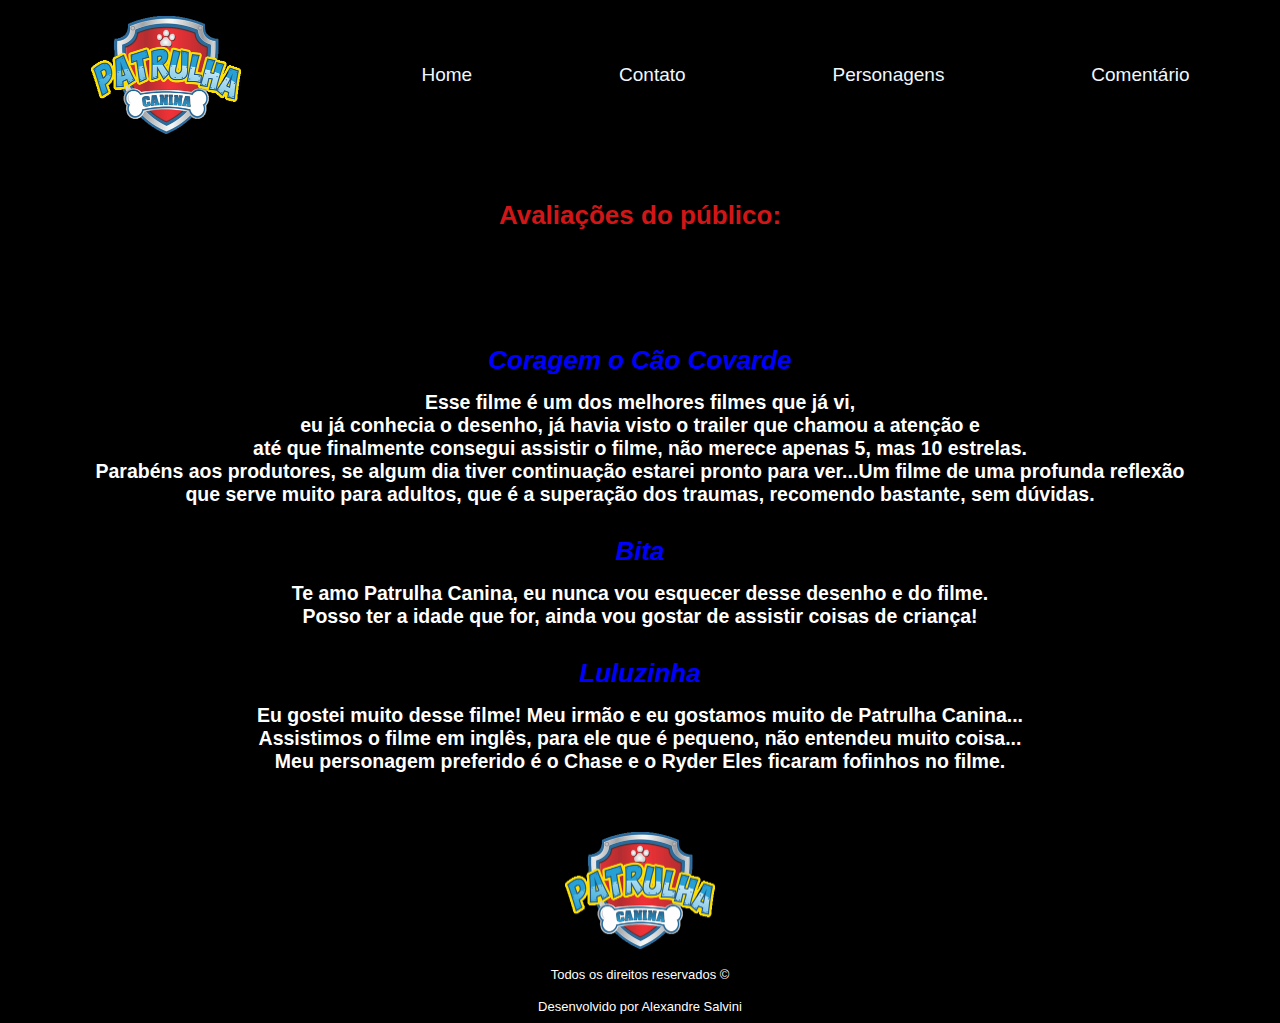
<file: Comentario.html>
<!DOCTYPE html>
<html lang="en">

<head>
    <meta charset="UTF-8">
    <meta name="viewport" content="width=device-width, initial-scale=1.0">
    <title>Document</title>
    <link rel="stylesheet" href="./comentario.css" />
</head>

<body>
    <header>
        <img id="logo" src="./patrulha-canina-logo-DCA9617A2B-seeklogo.com-removebg-preview.png" />
        <nav>
            <ul>
                <a href="./index.html">
                    <li>Home</li>
                </a>

                <a href="./contato1.html">
                    <li>Contato</li>
                </a>

                <a href="./personagens.html">
                    <li>Personagens</li>
                </a>

                <a href="./Comentario.html">
                    <li>Comentário</li>
                </a>
            </ul>
        </nav>
    </header>

    <div id="comentario">

    <div>
        <h1 class="top">Avaliações do público:</h1>
    </div>

    <br> <br> <br>
    <div class="coragem">
        <h1><i><b>Coragem o Cão Covarde</b></i></h1>
        <br>
        <h2>Esse filme é um dos melhores filmes que já vi, <br> eu já conhecia o desenho, já havia visto o trailer que
            chamou a atenção e <br> até que finalmente consegui assistir o filme, não merece apenas 5, mas 10 estrelas.
            <br> Parabéns aos produtores, se algum dia tiver continuação estarei pronto para ver...Um filme de uma
            profunda reflexão<br> que serve muito para adultos, que é a superação dos traumas, recomendo bastante, sem
            dúvidas.</h2>
    </div>

    <br><br>

    <div class="bita">
        <h1><i><b>Bita</b></i></h1>
        <br>
        <h2>Te amo Patrulha Canina, eu nunca vou esquecer desse desenho e do filme.<br> Posso ter a idade que for, ainda
            vou gostar de assistir coisas de criança!</h2>
    </div>

    <br><br>

    <div class="luluzinha">
    <h1><i><b>Luluzinha</b></i></h1>
    <br>
    <h2>Eu gostei muito desse filme!
        Meu irmão e eu gostamos muito de Patrulha Canina...<br>
        Assistimos o filme em inglês, para ele que é pequeno, não entendeu muito coisa...<br>
        Meu personagem preferido é o Chase e o Ryder
        Eles ficaram fofinhos no filme.</h2>
</div>
<footer>
    <img style="object-fit: contain;" id="logo"
        src="./patrulha-canina-logo-DCA9617A2B-seeklogo.com-removebg-preview.png" />
    <span> Todos os direitos reservados ©</span>
    <span> Desenvolvido por Alexandre Salvini</span>
    <nav class="footer-navigation">
        <ul class="footer-list">
            <a href="./index.html">
                <li>Home</li>
            </a>
            <a href="./contato1.html">
                <li>Contato</li>
            </a>
            <a href="./personagens.html">
                <li>Personagens</li>
            </a>
            <a href="./Comentario.html">
                <li>Comentário</li>
            </a>
        </ul>
    </nav>
</footer>

    </div>
</file>
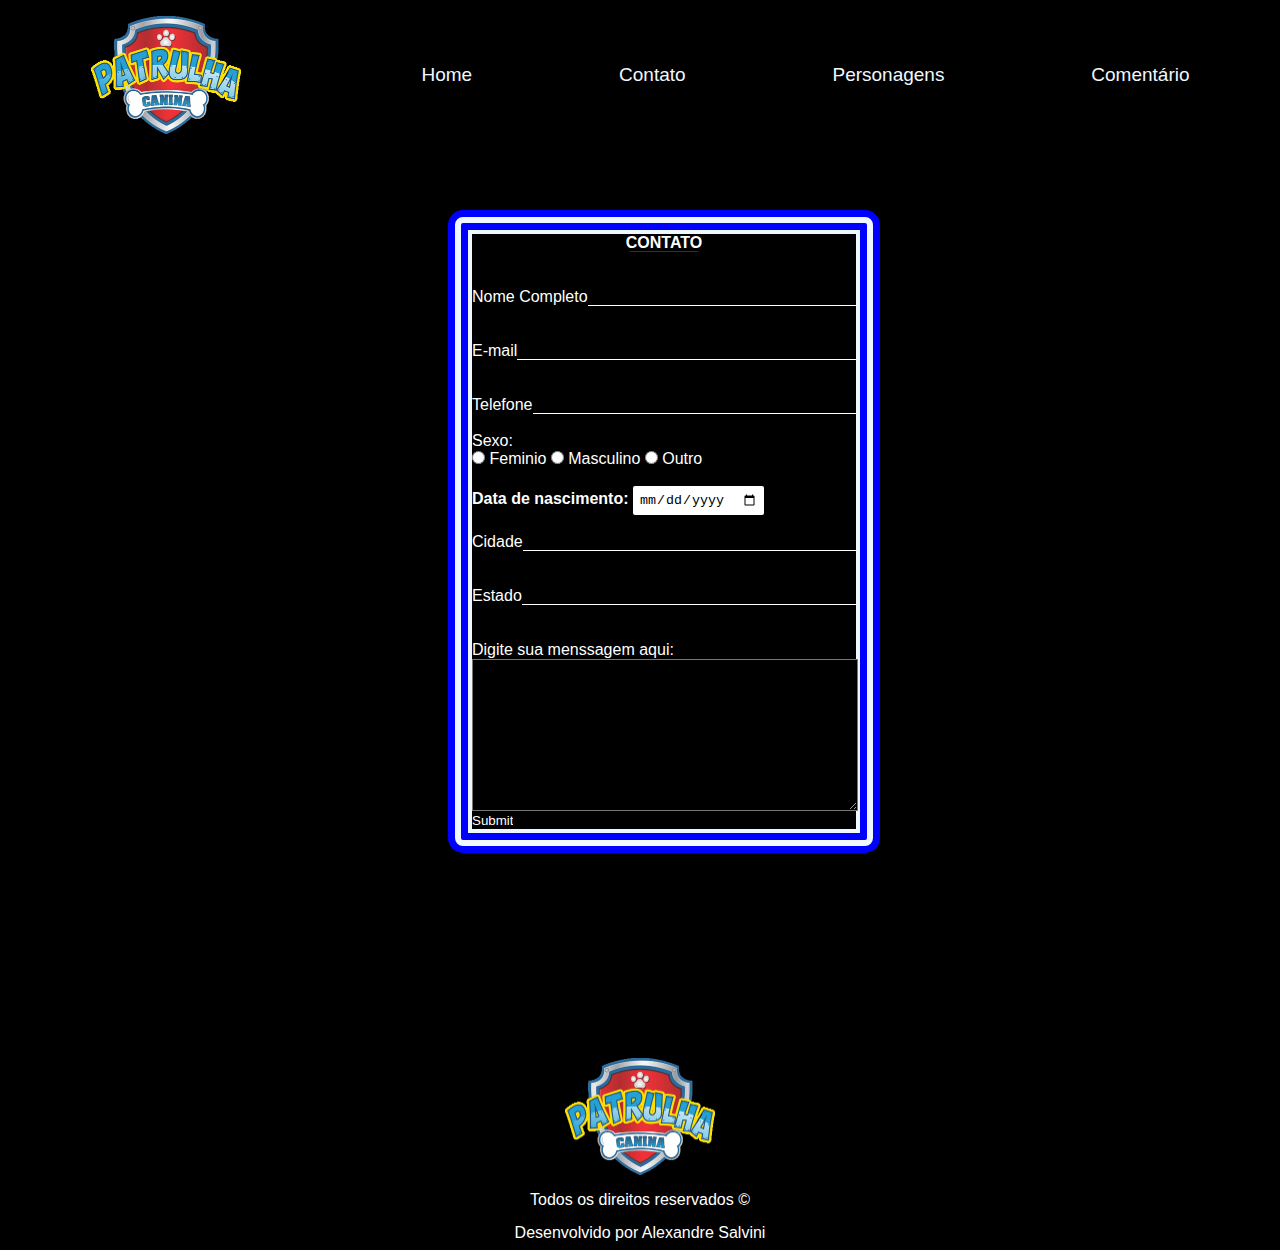
<file: contato1.html>
<!DOCTYPE html>
<html lang="en">

<head>
    <meta charset="UTF-8">
    <meta name="viewport" content="width=device-width, initial-scale=1.0">
    <title>Contato</title>
    <link rel="stylesheet" href="./Contato.css" />

</head>
<header>
    <img id="logo" src="./patrulha-canina-logo-DCA9617A2B-seeklogo.com-removebg-preview.png" />
    <nav>
        <ul>
            <a href="./index.html">
                <li>Home</li>
            </a>
            <a href="./contato1.html">
                <li>Contato</li>
            </a>
            <a href="./personagens.html">
                <li>Personagens</li>
            </a>
            <a href="./Comentario.html">
                <li>Comentário</li>
            </a>
        </ul>
    </nav>

<body>

    <div class="box">
        <form action="./contato1.html">
            <fieldset>
                <Legend><B>CONTATO</B></Legend>
                <br><br>
                <DIV class="inputbox">
                    <input type="text" name="name" id="name" class="inputUser" required>
                    <label for="NOME" class="labelInput">Nome Completo</label>
                </DIV>
                <br><br>
                <DIV class="inputbox">
                    <input type="text" name="email" id="email" class="inputUser" required>
                    <label for="email" class="labelInput">E-mail</label>
                </DIV>
                <br><br>
                <DIV class="inputbox">
                    <input type="tel" name="telefone" id="telefone" class="inputUser" required>
                    <label for="telefone" class="labelInput">Telefone</label>
                </DIV>
                <br>
                <p>Sexo:</p>
                <input type="radio" id="feminino" name="genero" value="feminino" required>
                <label for="feminio">Feminio</label>
                <input type="radio" id="masculino" name="genero" value="masculino" required>
                <label for="masculino">Masculino</label>
                <input type="radio" id="outro" name="genero" value="outro" required>
                <label for="outro">Outro</label>
                <br><br>
                <label for="data_nascimento"><b>Data de nascimento:</b></label>
                 <input type="date" name="data_nascimento" id="data_nascimento" required>
 
                    <br><br>
                    <DIV class="inputbox">
                        <input type="text" name="cidade" id="cidade" class="inputUser" required />
                        <label for="cidade" class="labelInput">Cidade</label>
                    </DIV>
                    <br><br>
                    <DIV class="inputbox">
                        <input type="text" name="estado" id="estado" class="inputUser" required />
                        <label for="estado" class="labelInput">Estado</label>
                    </DIV>
                    <br><br>
                    <DIV class="inputbox">
                        <label for="menssagem">Digite sua menssagem aqui:</label>
                        <textarea style="display: block;" name="menssagem" id="menssagem" cols="30"
                            rows="10"></textarea>
                    </DIV>
                    <input type="submit" name="submit" id="submit">
                </DIV>
              </fieldset>
        </form>
    </div>
</header>
        <footer>
            <img style="object-fit: contain;" id="logo"
                src="./patrulha-canina-logo-DCA9617A2B-seeklogo.com-removebg-preview.png" />
            <span> Todos os direitos reservados ©</span>
            <span> Desenvolvido por Alexandre Salvini</span>
            <nav class="footer-navigation">
                <ul class="footer-list">
                    <a href="./index.html">
                        <li>Home</li>
                    </a>
                    <a href="./contato1.html">
                        <li>Contato</li>
                    </a>
                    <a href="./personagens.html">
                        <li>Personagens</li>
                    </a>
                    <a href="./Comentario.html">
                        <li>Comentário</li>
                    </a>
                </ul>
            </nav>
        </footer>
</body>

</html>
</file>
<file: comentario.css>
* {
    margin: 0;
    padding: 0;
    background-color: black;
    list-style: none;
    text-decoration: none;
}

header {
    height: 150px;
    display: flex;
    justify-content: space-around;
    align-items: center;
}

nav {
    width: 60%;
}

ul {
    display: flex;
    width: 100%;
    justify-content: space-between;
}

li {
    list-style: none;
    color: aliceblue;
    cursor: pointer;
    font-size: 19px;
    transition: .5s;
    font-family: Verdana, Geneva, Tahoma, sans-serif
}

li:hover {
    color: #d21617;
}

#logo {
    width: 150px;
    height: auto;

}
div{
    color: #fff;
    margin-top: 50px 50px;
}

h1{
    color: blue;
}

.top{
    color: #d21617;
    height: 100px;
    margin-top: 50px;
    position: relative;
}

#comentario{
    text-align: center;
    font-family: Verdana, Geneva, Tahoma, sans-serif;
    font-size: small;
    
}

footer{
    height: 200px;
    margin-top: 50px;
    display: flex;
    flex-direction: column;
    align-items: center;
    justify-content: space-around;
    
    
}
span{
    color: #fff;
    font-family: Verdana, Geneva, Tahoma, sans-serif
    
}
.footer-navigation{
    display: none;
}
.footer-list{
    display: flex;
    flex-direction: column;
    align-items: center;
}
img{
    width: 200px;
    height: 200px;
}

@media(max-width: 768px){
    .footer-navigation{
        display: block;
    }
        nav{
            display: none ;
            
        }
        .button{
            width: 100%;
            margin-top: 30px; 
        }
        footer{
            margin-top: 50px;
        }
   
}
</file>
<file: Contato.css>
* {
    margin: 0;
    padding: 0;
    background-color: black;
    list-style: none;
    text-decoration: none;
}

header {
    height: 150px;
    display: flex;
    justify-content: space-around;
    align-items: center;
    position: relative;
}

nav {
    width: 60%;
}

ul {
    display: flex;
    width: 100%;
    justify-content: space-between;
}

li {
    list-style: none;
    color: aliceblue;
    cursor: pointer;
    font-size: 19px;
    transition: .5s;
    font-family: Verdana, Geneva, Tahoma, sans-serif
}

li:hover {
    color: #d21617;
}

#logo {
    width: 150px;
    height: auto;

}
body{
    font-family: Verdana, Geneva, Tahoma, sans-serif
}
.box{
    color: white;
    position: absolute;
    top: 150px;
    left: 35%;
    background-color: aliceblue;
    padding: 4px;
    border-radius: 15px;
    border: 20px double blue;
    width: 30%;
    margin-top: 60px;
    
}
fieldset{
    border: 8px  rgb(15, 42, 197);;
}
legend{
    
    padding: 0,1px;
    text-align: center;
    background-color: rgb(15, 42, 197);;
    border-radius: 6px;
    }
    .inputbox{
        position: relative;
        font-family: Verdana, Geneva, Tahoma, sans-serif
        
    }
    .inputUser{
        background: none;
        border: none;
        border-bottom: 1px solid white;
        outline: none;
        color: white;
        font-size: 15px;
        width: 100%;
        letter-spacing: 2px;
        position: relative;
       
    }
    .labelInput{
        position: absolute;
        top: 0px;
        left: 0px;
        pointer-events: none;
        transition: 2s;
    }
    .inputUser:focus ~ .labelInput, 
    .inputUser:valid ~ .labelInput{
        top: -20px;
        font-size: 12px;
        color: rgb(15, 42, 197);
    }
    #submit{
        cursor: pointer;
        color: #fff;
        border: #fff;
    }
  #data_nascimento{
    border: none;
    background-color: #fff;
    color: black;
    border-radius: 2px;
    padding: 6px;
    
  }
  #menssagem{
    color: #fff;
          
  }
  footer{
    height: 200px;
   margin-top:900px;
    display: flex;
    flex-direction: column;
    align-items: center;
    justify-content: space-around;
}
span{
    color: #fff;
    font-family: Verdana, Geneva, Tahoma, sans-serif
}
.footer-navigation{
    display: none;
}
.footer-list{
    display: flex;
    flex-direction: column;
    align-items: center;
}
img{
    width: 200px;
    height: 200px;
}
textarea{
        width: 100%;
        letter-spacing: 1px;
        font-family: Verdana, Geneva, Tahoma, sans-serif
}

@media(max-width: 768px){
    .footer-navigation{
        display: block;
        
    }
    nav{
        display: none ;
        
    }
    
    .button{
        width: 100%;
        margin-top: 30px; 
        position: absolute;
            }
        .box{           
          width: 50%;
          display: flex;
          margin-left: -60px;
         
                  
               }
               .inputUser{
                        width: 100%;
                            
            }
                  
        }
</file>
